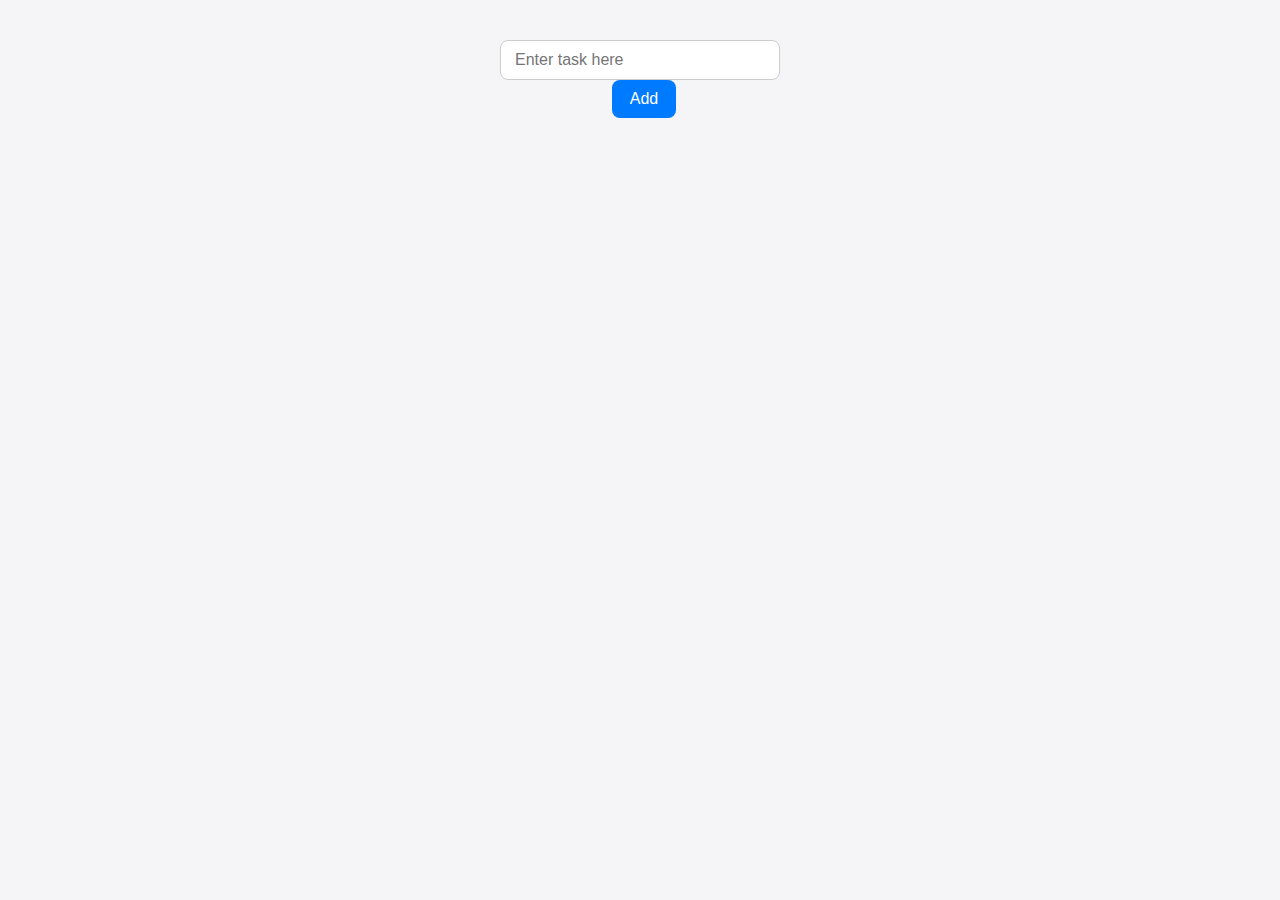
<file: play/index.html>
<!doctype html>
<html lang="en">
<head>
    <meta charset="UTF-8">
    <meta name="viewport"
          content="width=device-width, user-scalable=no, initial-scale=1.0, maximum-scale=1.0, minimum-scale=1.0">
    <meta http-equiv="X-UA-Compatible" content="ie=edge">
    <title>Document</title>
    <link rel="stylesheet" href="style.css">
</head>
<body>
<input type="text" name="" id="task-input" placeholder="Enter task here">
<button id="add-task-btn">Add</button>
<ul id="task-list"></ul>
<script src="./script.js"></script>
</body>
</html>
</file>
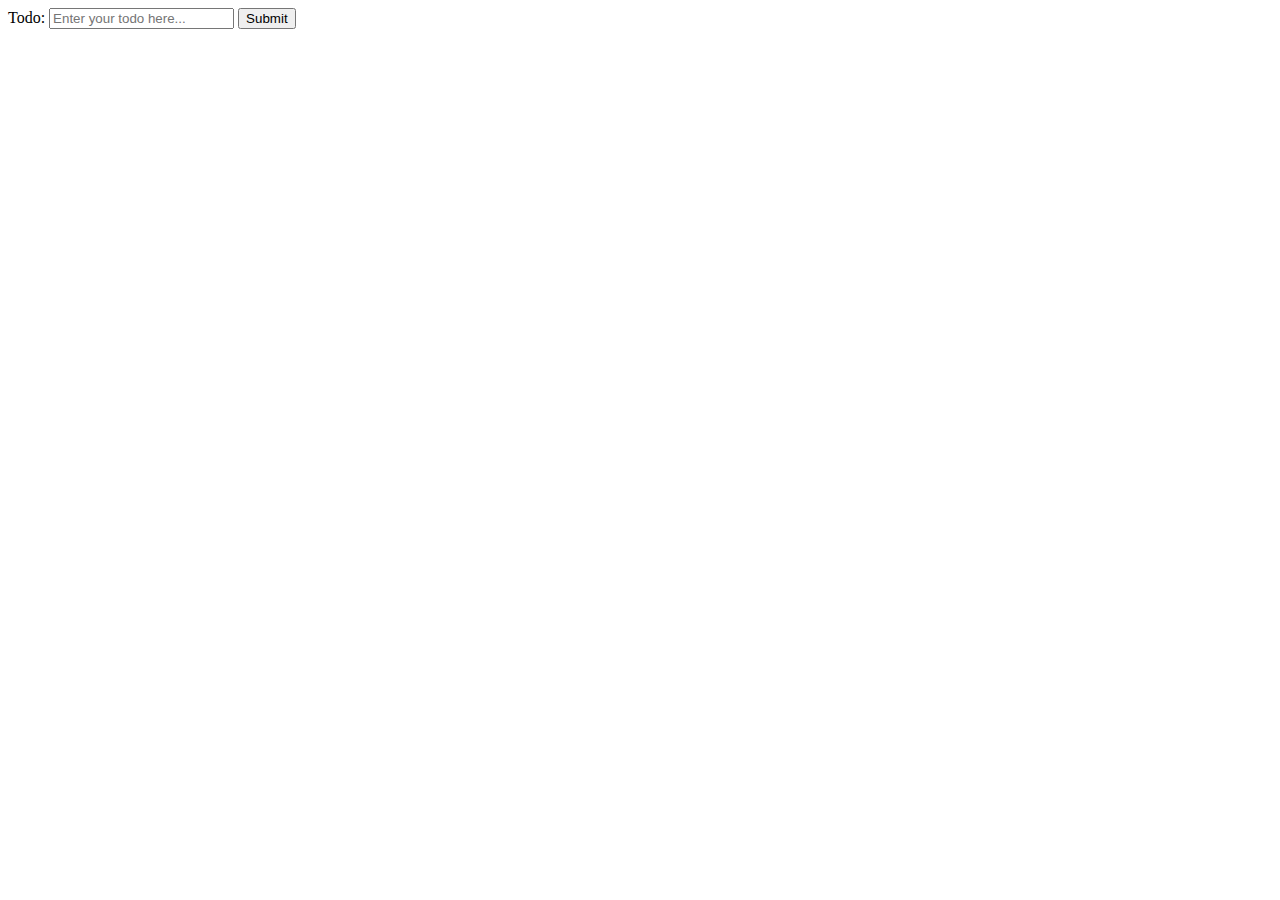
<file: sessionOne/index.html>
<!DOCTYPE html>
<html lang="en">
  <head>
    <meta charset="UTF-8" />
    <meta name="viewport" content="width=device-width, initial-scale=1.0" />
    <title>Document</title>
  </head>
  <body>
    <!-- Todo tracker  : add, read, update, delete  - localstorage -->

    <!-- taking user input -->
    <label for="todo-input">Todo: </label>
    <input
      type="text"
      name=""
      id="todo-input"
      value=""
      placeholder="Enter your todo here..."
    />

    <!-- button to submit the todo -->
    <button id="add-btn">Submit</button>

    <!-- linking js to html -->
    <script src="./script.js"></script>
  </body>
</html>
</file>
<file: play/style.css>
/* Reset a bit of default spacing */
body {
    margin: 0;
    font-family: system-ui, sans-serif;
    background: #f5f5f7;
    display: flex;
    flex-direction: column;
    align-items: center;
    padding: 40px 20px;
}

/* Heading (optional) */
h1 {
    margin-bottom: 20px;
    color: #333;
}

/* Input and Add button side by side */
#task-input {
    padding: 10px 14px;
    width: 250px;
    border: 1px solid #ccc;
    border-radius: 8px;
    outline: none;
    font-size: 16px;
    transition: border-color 0.2s;
}

#task-input:focus {
    border-color: #007bff;
}

#add-task-btn {
    margin-left: 8px;
    padding: 10px 18px;
    background: #007bff;
    color: #fff;
    border: none;
    border-radius: 8px;
    font-size: 16px;
    cursor: pointer;
    transition: background 0.2s;
}

#add-task-btn:hover {
    background: #0056b3;
}

/* Task list styling */
#task-list {
    list-style: none;
    margin-top: 30px;
    padding: 0;
    width: 100%;
    max-width: 400px;
}

#task-list li {
    background: #fff;
    margin-bottom: 12px;
    padding: 12px 16px;
    border-radius: 8px;
    box-shadow: 0 2px 6px rgba(0,0,0,0.05);
    display: flex;
    justify-content: space-between;
    align-items: center;
}

/* Buttons inside each task */
#task-list button {
    margin-left: 8px;
    padding: 6px 10px;
    font-size: 14px;
    border: none;
    border-radius: 6px;
    cursor: pointer;
    transition: background 0.2s;
}

/* Delete button red, Edit button gray */
#task-list button:first-of-type {
    background: #e74c3c;
    color: #fff;
}

#task-list button:first-of-type:hover {
    background: #c0392b;
}

#task-list button:last-of-type {
    background: #6c757d;
    color: #fff;
}

#task-list button:last-of-type:hover {
    background: #495057;
}
</file>
